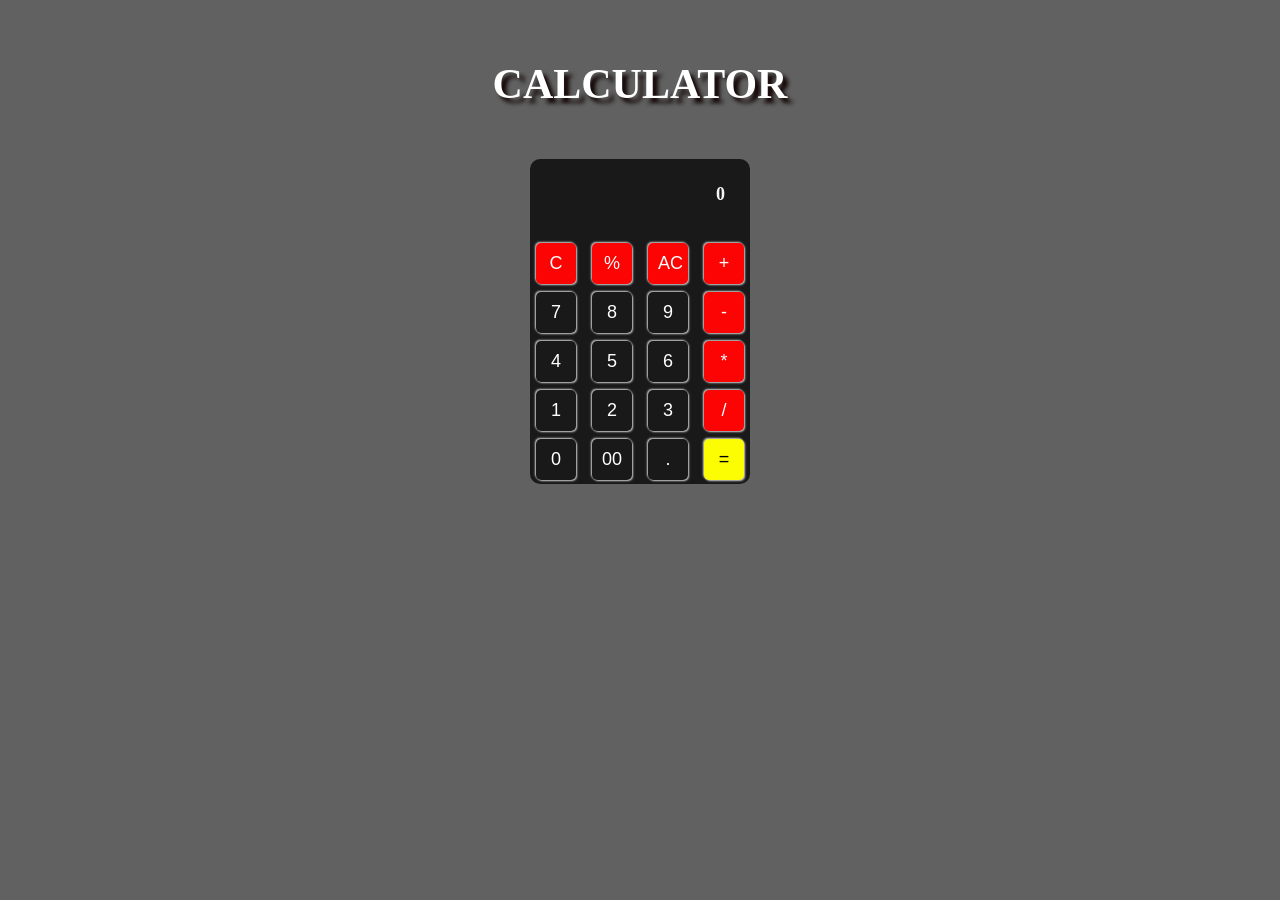
<file: index.html>
<!DOCTYPE html>
<html lang="en">
<head>
    <meta charset="UTF-8">
    <meta name="viewport" content="width=device-width, initial-scale=1.0">
    <title>Calculator</title>
    <link rel="stylesheet" href="calculator.css">
</head>
<body>
    <h1>calculator</h1>
    <div id="container">
        <p id="result">0</p>
        
        <button onclick = "addToDisplay('C')"  id="clear">C</button>
        <button onclick = "addToDisplay('%')" id="percent">%</button>
        <button onclick = "addToDisplay('ac')" id="ac">AC</button>
        <button onclick = "addToDisplay('+')" id="plus">+</button>
        <br>
        <button onclick = "addToDisplay('7')" id="7">7</button>
        <button onclick = "addToDisplay('8')" id="8">8</button>
        <button onclick = "addToDisplay('9')" id="9">9</button>
        <button onclick = "addToDisplay('-')" id="minus">-</button>
        <br>

        <button onclick = "addToDisplay('4')" id="4">4</button>
        <button onclick = "addToDisplay('5')" id="5">5</button>
        <button onclick = "addToDisplay('6')" id="6">6</button>
        <button onclick = "addToDisplay('*')" id="multiply">*</button>
        <br>

        <button onclick = "addToDisplay('1')" id="1">1</button>
        <button onclick = "addToDisplay('2')" id="2">2</button>
        <button onclick = "addToDisplay('3')" id="3">3</button>
        <button onclick = "addToDisplay('/')" id="division">/</button><br>

        <button onclick = "addToDisplay('0')" id="0">0</button>
        <button onclick = "addToDisplay('00')" id="00">00</button>
        <button onclick = "addToDisplay('.')" id="dot">.</button>
        <button onclick = "addToDisplay('=')" id="equal">=</button>
    
    </div>
    <script src="Calculator.js"></script>
</body>
</html>
</file>
<file: calculator.css>
*{
    margin: 0;
    padding: 0;
    background-color: rgb(97, 97, 97);
}
#container{
    margin: 4% auto;
    width: 220px;
    /* height: 320px; */
    /* border: 2px solid; */
    border-radius: 10px;
    background-color: rgba(0, 0, 0, 0.747);
}
#result{
    margin-top: 20px;
    padding: 25px;
    /* border: 2px solid; */
    font-size: 18px;
    display: flex;
    justify-content: right;
    font-weight: 600;
    color: whitesmoke;
    background-color: transparent;
    overflow: hidden;
    height: 30px;

}
button{
    padding: 10px;
    margin: 4px 6px;
    width: 40px;
    background-color: transparent;
    border: none;
    box-shadow: 1px 1px 2px rgb(207, 207, 207) , -1px -1px 2px rgb(207, 207, 207)  ;
    color: white;
    border-radius: 5px;
    font-size: 18px;
    /* margin-left: 3px; */
    
}
#equal{
    color: black;
    background-color: rgb(252, 252, 2);

}
#ac , #percent , #c , #plus , #minus , #multiply , #division ,#clear{
    color: rgb(252, 251, 251);
    background-color: rgb(252, 4, 4);
   
}
h1{
    font-size: 42px;
    text-align: center;
    margin-top: 60px;
    color: rgb(255, 255, 255);
    text-shadow: 5px 5px 4px rgb(15, 1, 1);
    text-transform: uppercase;
    margin-bottom: 10px;
}
</file>
